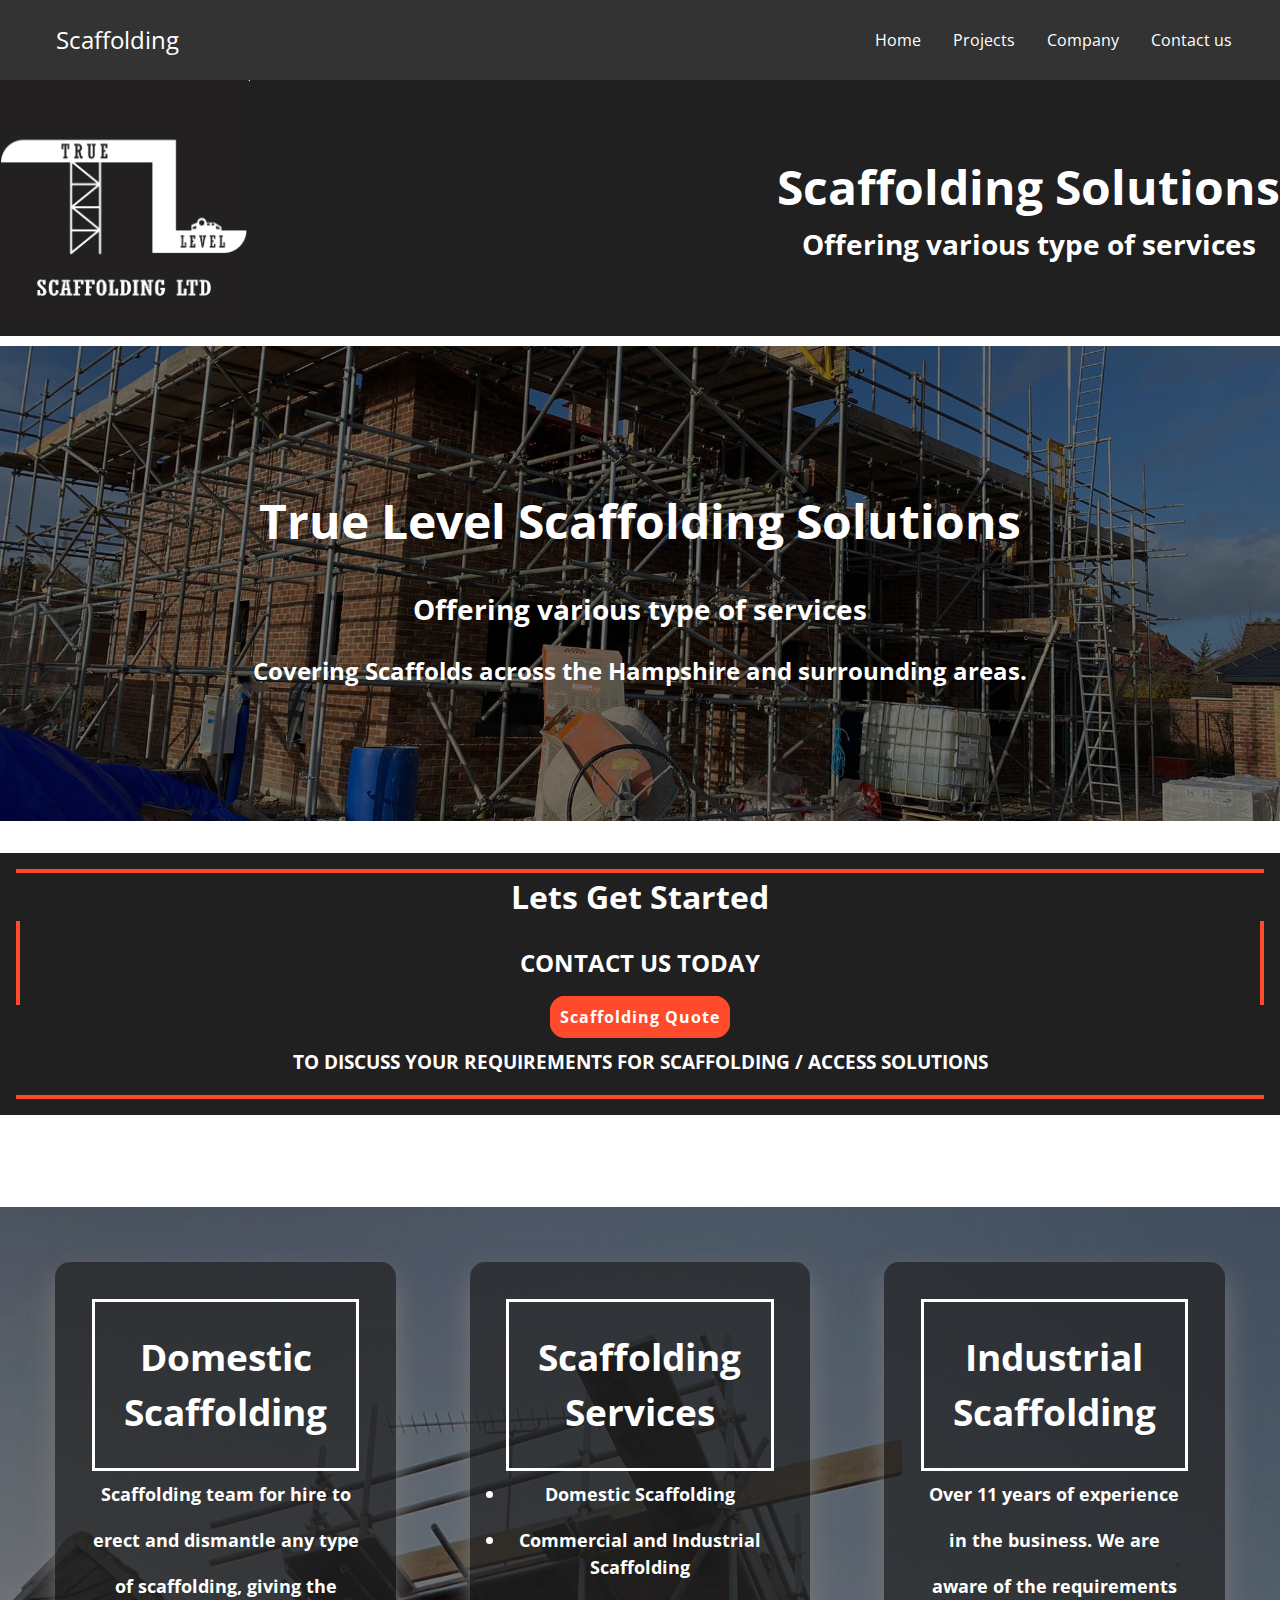
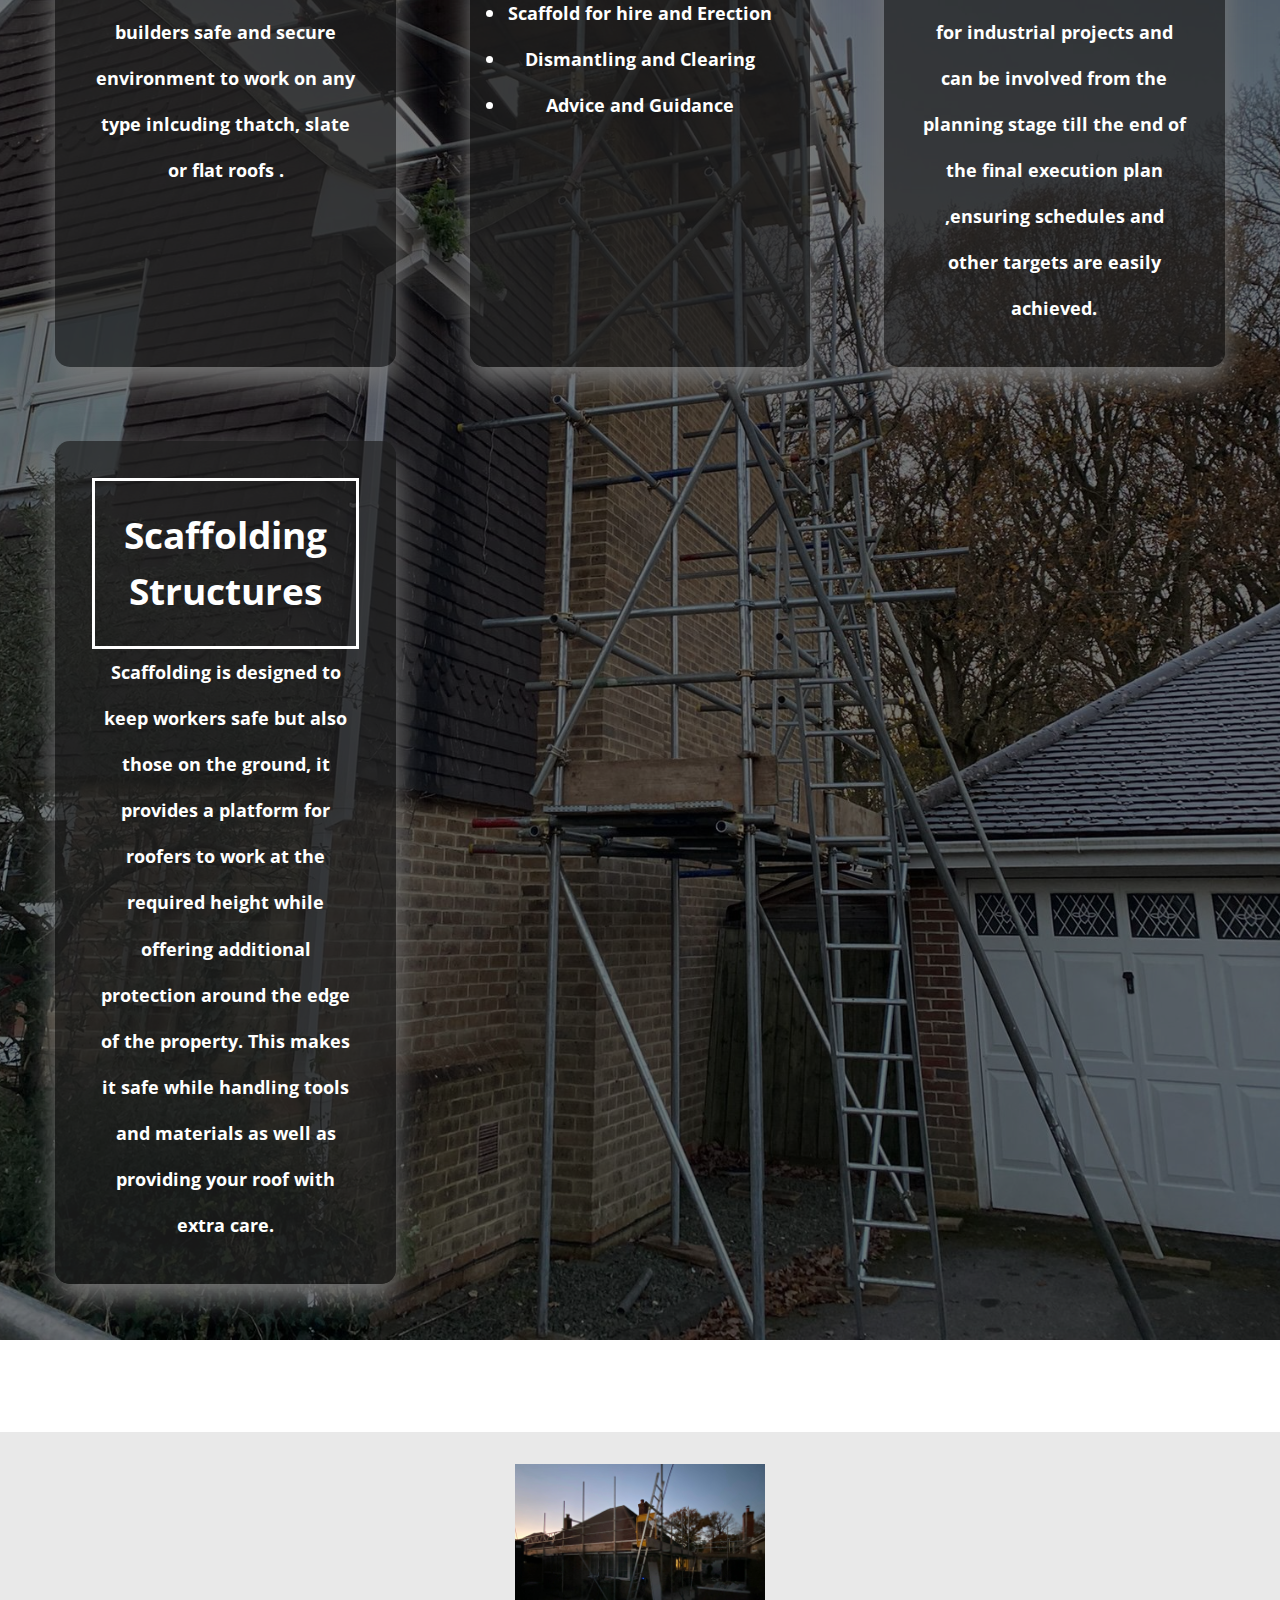
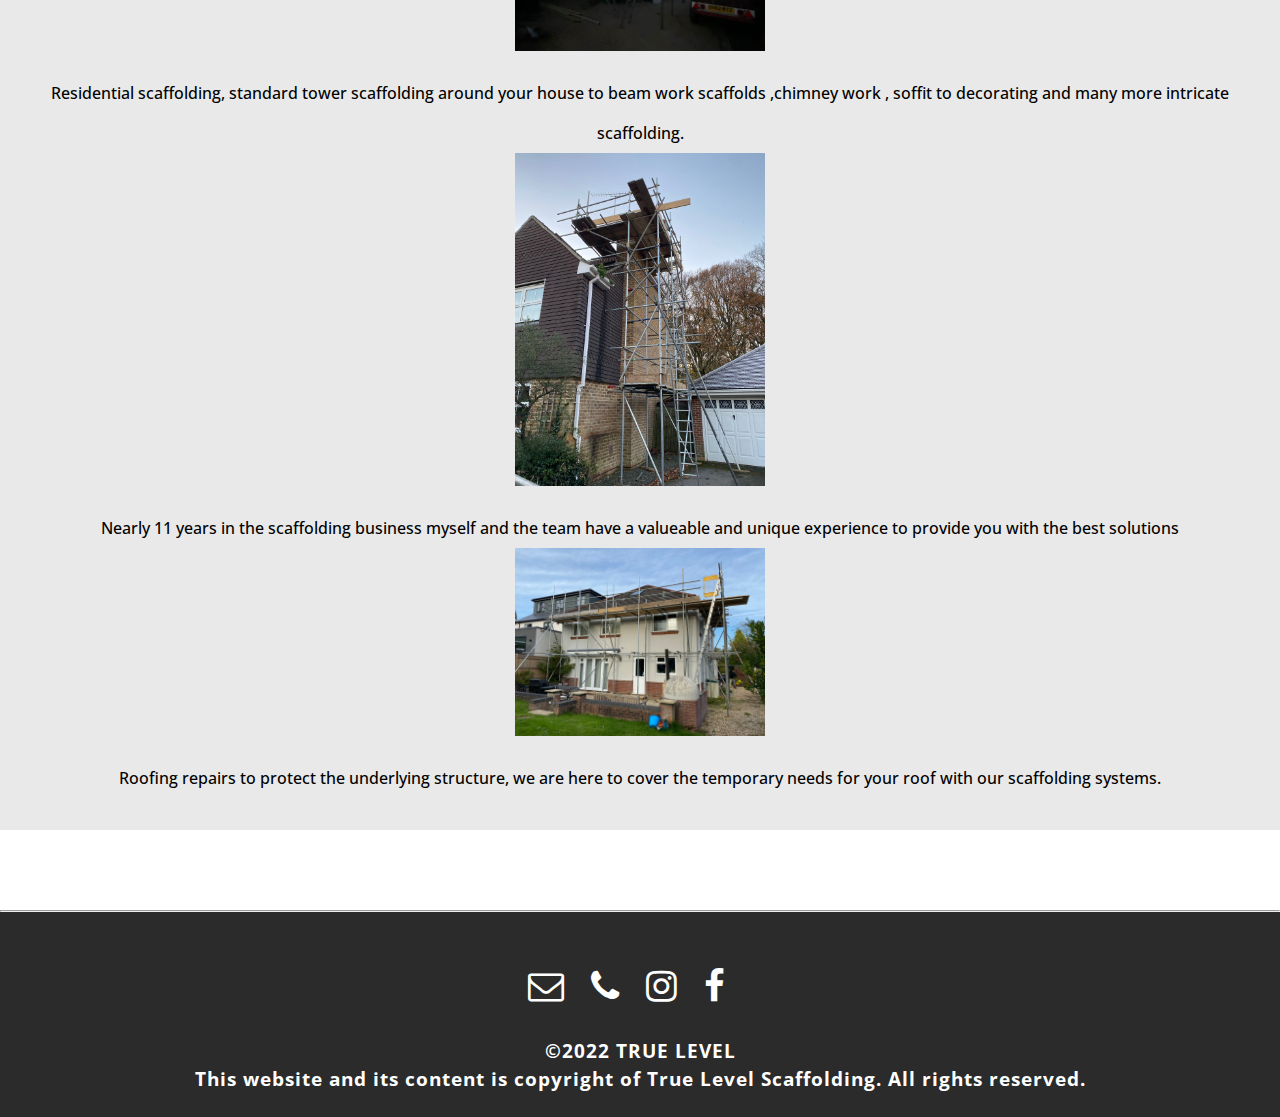
<file: index.html>
<!DOCTYPE html>
<html lang="en">
<head>
    <meta charset="UTF-8">
    <meta http-equiv="X-UA-Compatible" content="IE=edge">
    <meta name="viewport" content="width=device-width, initial-scale=1.0">
    <link rel="stylesheet" href="home.css">
    <link rel="preconnect" href="https://fonts.googleapis.com"><link rel="preconnect" href="https://fonts.gstatic.com" crossorigin><link href="https://fonts.googleapis.com/css2?family=Open+Sans:wght@300&display=swap" rel="stylesheet">
    <link rel="stylesheet" href="https://cdnjs.cloudflare.com/ajax/libs/font-awesome/4.7.0/css/font-awesome.min.css">
    <script defer src="./script.js"></script>
    <title>Home Page</title>

</head>
<body> 
    <nav class="navbar">
        <div class="brand-title"><a href="./index.html">Scaffolding</a></div>
        <a href="#" class="toggle-button">
            <span class="bar"></span>
            <span class="bar"></span>
            <span class="bar"></span>
        </a>
        <div class="container-links">
                <ul>
                    <li><a href="./index.html">Home</a></li>
                    <li><a href="./projects.html">Projects</a></li>
                    <li><a href="./aboutMe.html">Company</a></li>
                    <li><a href="./eco.html">Contact us</a></li>
                </ul>
        </div>
    </nav>

   
    <div class="scaffo">
        <a href=""><img src="./photos/logo.jpg" alt=""></a>
        <div class="header">
            <h1>Scaffolding Solutions</h1>
            <h3>Offering various type of services</h3>
        </div>
    </div>

   

    <header>
        <div class="under">
            
                <h1>True Level Scaffolding Solutions</h1>
                <h3>Offering various type of services</h3>
                <p>Covering Scaffolds across the Hampshire and surrounding areas.</p>
                
          
        </div>
    </header>
    <div class="bar1">
        <h1>Lets Get Started</h1>
        <h2>CONTACT US TODAY</h2>
         <a href="/FilsProject/eco.html">Scaffolding Quote</a>
        <h3> TO DISCUSS YOUR REQUIREMENTS FOR SCAFFOLDING / ACCESS SOLUTIONS</h3>
    </div>


    <div class="content">
        <div class="sideline sd-1">
        <h1>Domestic Scaffolding</h1>
        <p>Scaffolding team for hire to erect and dismantle any type of scaffolding, giving the builders safe and secure environment to work on any type inlcuding thatch, slate or flat roofs .</p>
    </div>
    <div class="sideline sd-2">
        <h1>Scaffolding Services</h1>
        <ul>
            <li>Domestic Scaffolding</li>
            <li> Commercial and Industrial Scaffolding</li>
            <li>Scaffold for hire and Erection</li>
            <li>Dismantling and Clearing</li>
            <li>Advice and Guidance</li>
        </ul>
    </div>
    <div class="sideline sd-3">
        <h1>Industrial Scaffolding</h1>
        <p>Over 11 years of experience in the business. We are aware of the requirements for industrial projects and can be involved from the planning stage till the end of the final execution plan ,ensuring schedules and other targets are easily achieved.</p>
    </div>
    <div class="sideline sd-4">
        <h1>Scaffolding Structures</h1>
        <p>Scaffolding is designed to keep workers safe but also those on the ground, it provides a platform for roofers to work at the required height while offering additional protection around the edge of the property. This makes it safe while handling tools and materials as well as providing your roof with extra care. </p>
    </div>
</div>

    <div class="container-grid">
        <div class="grid">
            
            <div class="card-1">
                <img class="picture" src="./photos/11.jpg" alt="">
                  <p>Residential scaffolding, standard tower scaffolding around your house to beam work scaffolds ,chimney work , soffit to decorating and many more intricate scaffolding.</p> 
              
            </div>
            <div class="card-1">
                <img class="picture" src="./photos/9.jpg" alt="">
                  <p>Nearly 11 years in the scaffolding business myself and the team have a valueable and unique experience to provide you with the best solutions</p> 
              
            </div>
            <div class="card-1">
                <img class="picture" src="./photos/3.jpg" alt="">
                  <p>Roofing repairs to protect the underlying structure, we are here to cover the temporary needs for your roof with our scaffolding systems. </p> 
              
            </div>
            
        </div>
    </div>
    <hr>
       
    <footer>
        <div class="foot">
            <div class="social-container">

                <a href="./eco.html"><i class="fa fa-envelope-o" style="font-size:36px"></i></a>
                <a href="tel:07539255743"><i class="fa fa-phone" style="font-size:36px"></i></a>
                <a href="https://www.instagram.com/truelevelscaffolding/" target="_blank"><i class="fa fa-instagram" style="font-size:36px"></i></a>
                <a href="https://www.facebook.com/profile.php?id=100081142657231" target="_blank"><i class="fa fa-facebook-f" style="font-size:36px"></i></a>
            </div>
         
                <h3>&copy;2022 TRUE LEVEL <br> This website and its content is copyright of True Level Scaffolding. All rights reserved. </h3>
                
                </div>
         </footer>
 
</body>
</html>
</file>
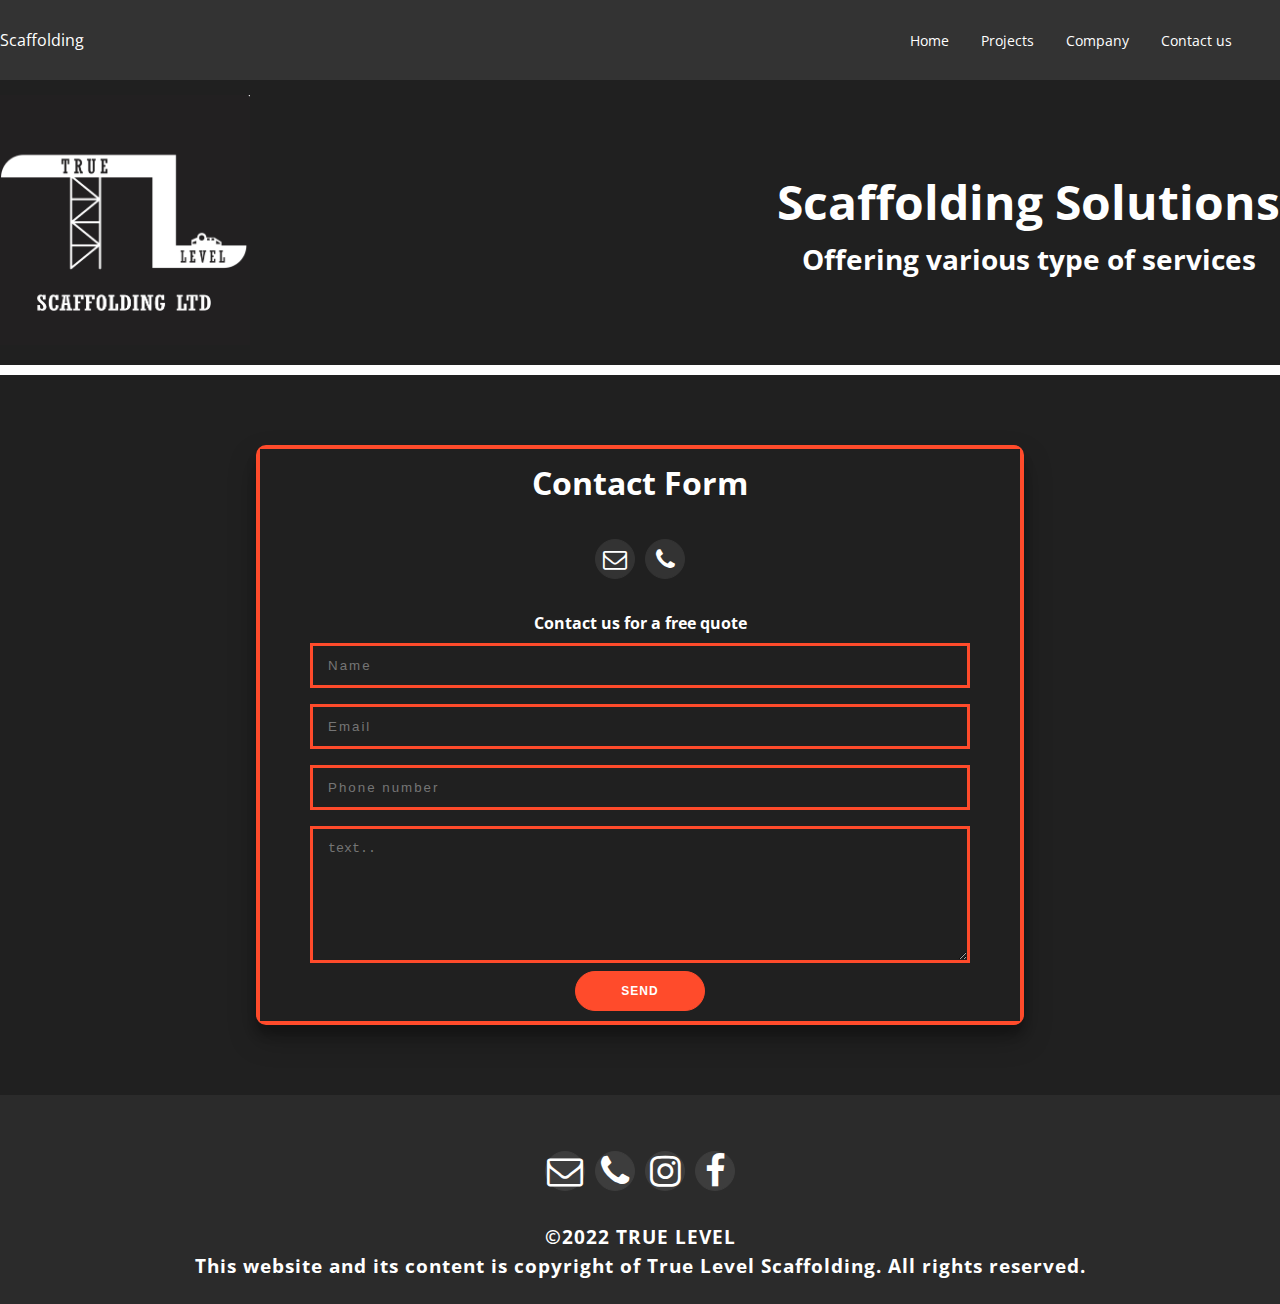
<file: eco.html>
<!DOCTYPE html>
<html lang="en">
<head>
    <meta charset="UTF-8">
    <meta http-equiv="X-UA-Compatible" content="IE=edge">
    <meta name="viewport" content="width=device-width, initial-scale=1.0">
    <link rel="stylesheet" href="https://cdnjs.cloudflare.com/ajax/libs/font-awesome/4.7.0/css/font-awesome.min.css">
    <script defer src="./script.js"></script>

    
    <link rel="stylesheet" href="form.css">
    <title>Document</title>
</head>
<body>
    <nav class="navbar">
        <div class="brand-title">Scaffolding</div>
        <a href="#" class="toggle-button">
            <span class="bar"></span>
            <span class="bar"></span>
            <span class="bar"></span>
        </a>
        <div class="container-links">
                <ul>
                    <li><a href="./index.html">Home</a></li>
                    <li><a href="./projects.html">Projects</a></li>
                    <li><a href="./aboutMe.html">Company</a></li>
                    <li><a href="./eco.html">Contact us</a></li>
                </ul>
        </div>
    </nav>

   
    <div class="scaffo">
        <a href="./index.html"><img src="./logo.jpg"></a>
        <div class="header">
            <h1>Scaffolding Solutions</h1>
            <h3>Offering various type of services</h3>
        </div>
        </div>


    

<!-- <div class="form-wrapper">
    <div class="form-container"> 
        <form>     
        
            <label for="name">Name :</label>
                <input type="text" id="name" >
            <label for="lastname">Last name:</label>
                <input type="text" id="lastname">     
           
       
       
            <label for="email">Email :</label>
                <input type="email" id="email" required>      
       
            <label for="">Type of work</label>
            <select name="question" id="question">
                    <option value="q1">Commercial</option>
                    <option value="q2">Residential</option> 
            </select>
                 
        
             <textarea name="msg" id="msg" cols="30" rows="5" placeholder="Type your inquiry"></textarea>
       
            <input type="submit" id="submit">
             
        </form>
    </div>
</div> //wrapper -->

<div class="whole-form">
    <div class="container-form" id="container">
        <div class="form-container sign-up-container">
            <form action="#">
                <h1>Contact Form</h1>
                <div class="social-container">
                        <a href="./eco.html"><i class="fa fa-envelope-o" style="font-size:24px"></i></a>
                        <a href="tel:07539255743"><i class="fa fa-phone" style="font-size:24px"></i></a>
                </div>
                <span>Contact us for a free quote</span>
                <input type="text" placeholder="Name"/>
                <input type="email" placeholder="Email"/>
                <input type="tel" placeholder="Phone number"/>
                <textarea name="" id="" cols="30" rows="15" placeholder="text.."></textarea>
                <button>Send</button>
            </form>
        </div> 
    </div>
</div>
       
<footer>
    <div class="foot">
        <div class="social-container">

            <a href="./eco.html"><i class="fa fa-envelope-o" style="font-size:36px"></i></a>
            <a href="tel:07539255743"><i class="fa fa-phone" style="font-size:36px"></i></a>
            <a href="https://www.instagram.com/truelevelscaffolding/" target="_blank"><i class="fa fa-instagram" style="font-size:36px"></i></a>
            <a href="https://www.facebook.com/profile.php?id=100081142657231" target="_blank"><i class="fa fa-facebook-f" style="font-size:36px"></i></a>
        </div>
     
            <h3>&copy;2022 TRUE LEVEL <br> This website and its content is copyright of True Level Scaffolding. All rights reserved. </h3>
            
            </div>
     </footer>
 
</body>
</html>
</file>
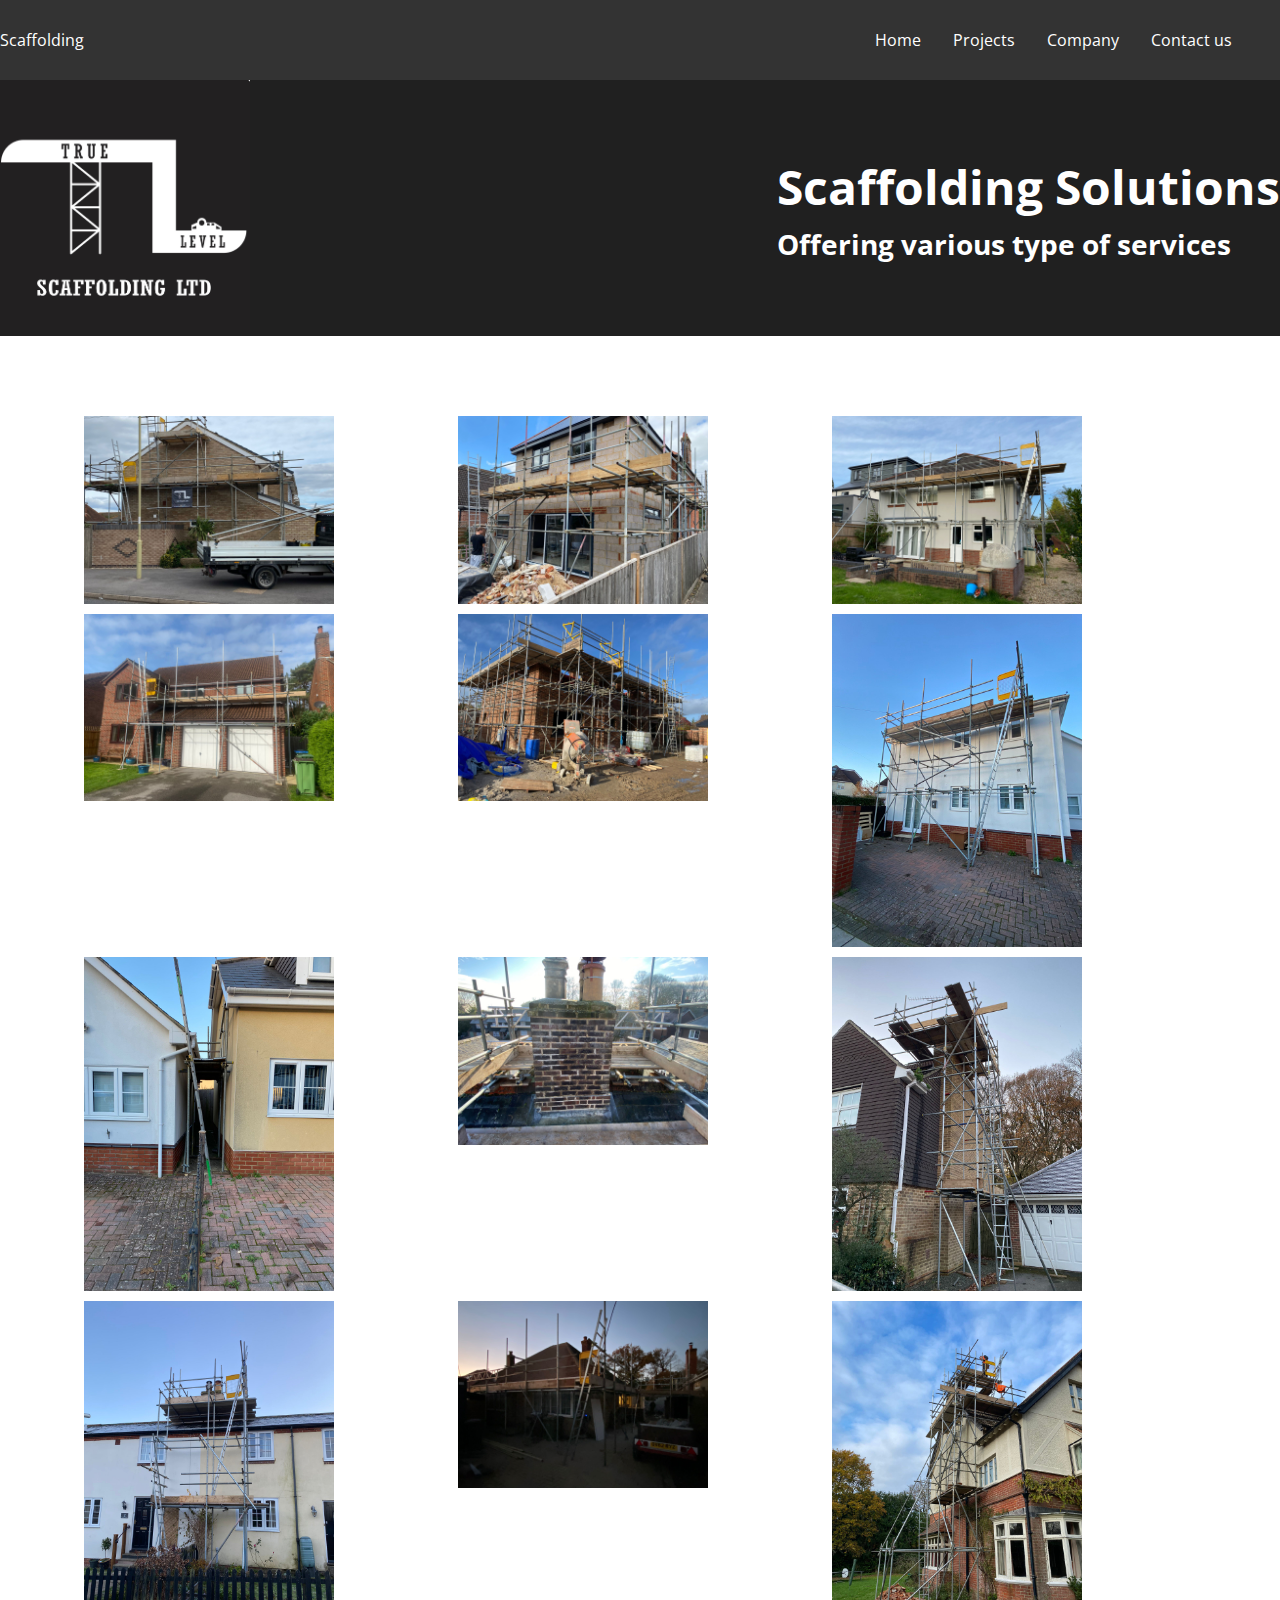
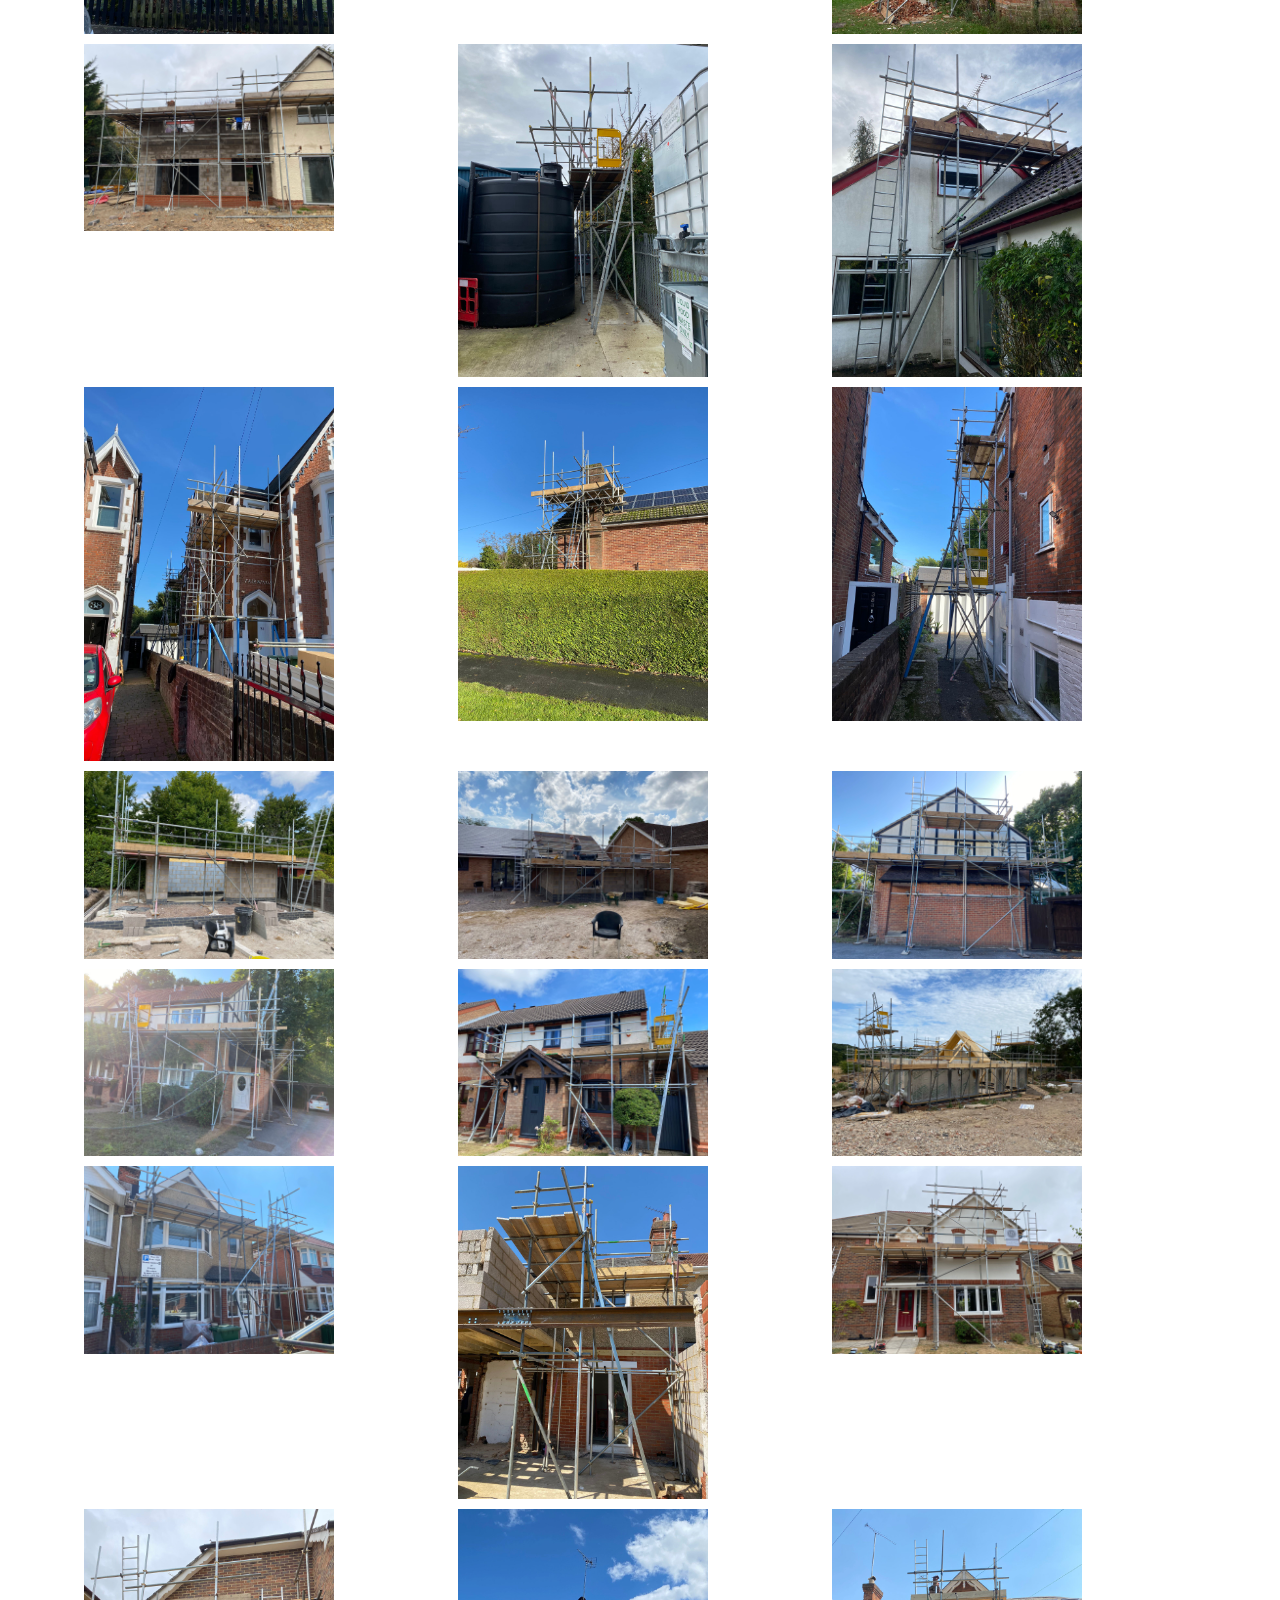
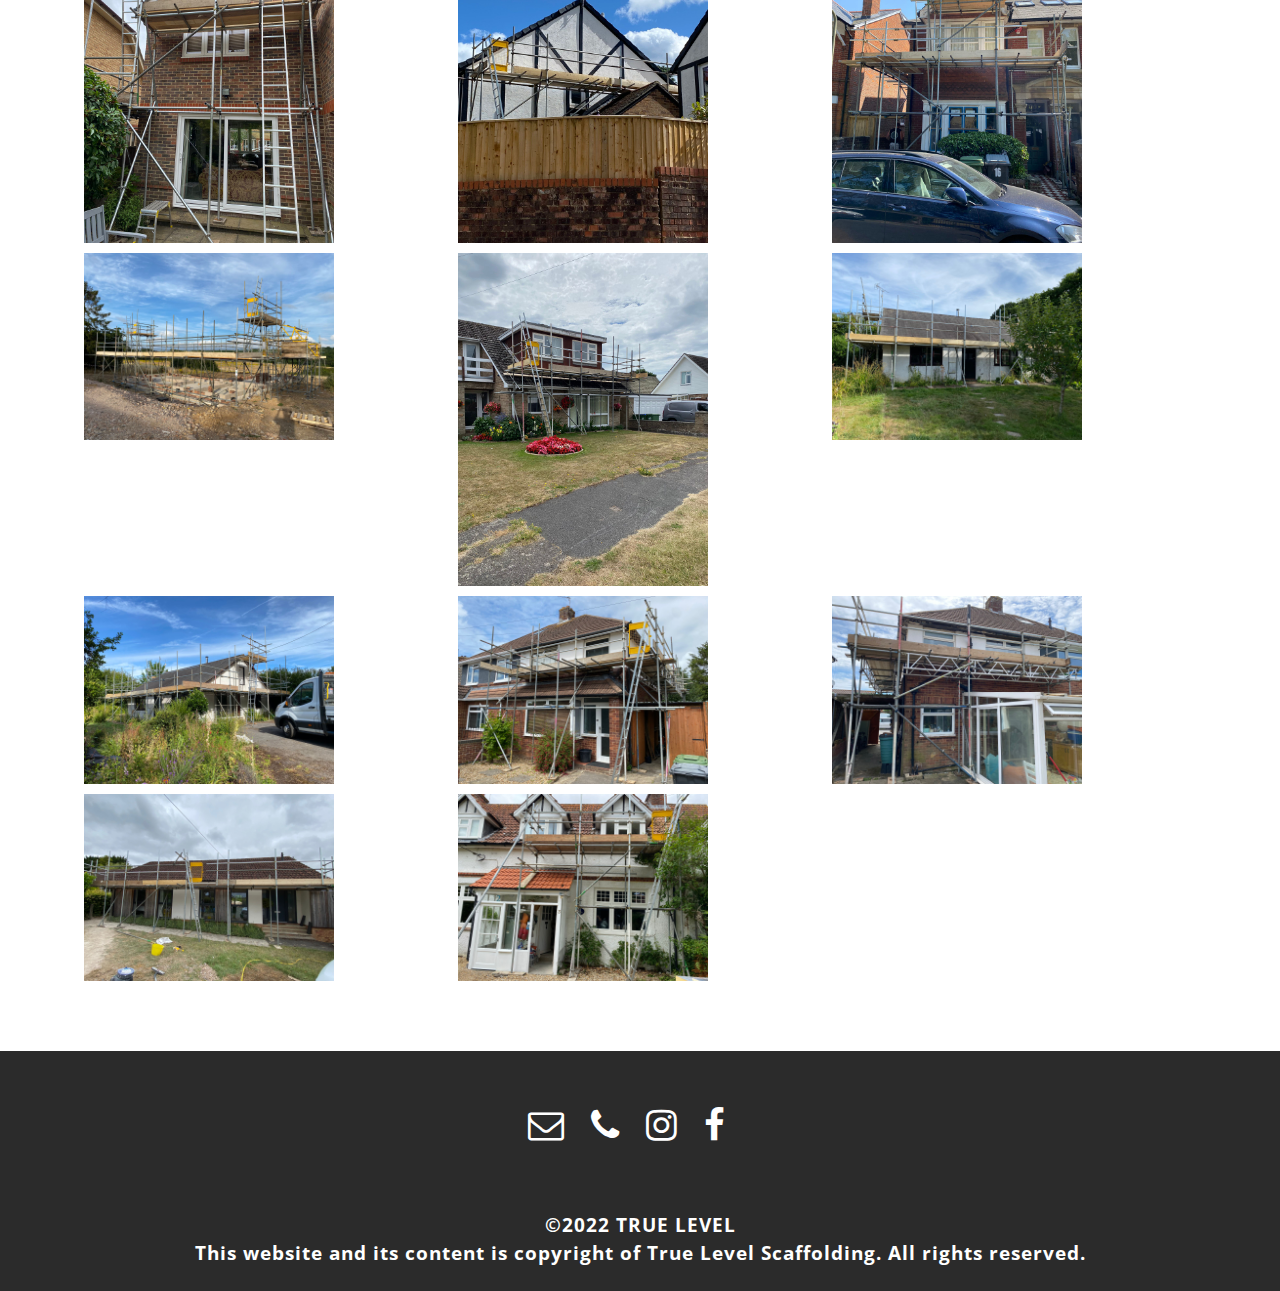
<file: projects.html>
<!DOCTYPE html>
<html lang="en">
<head>
    <meta charset="UTF-8">
    <meta http-equiv="X-UA-Compatible" content="IE=edge">
    <meta name="viewport" content="width=device-width, initial-scale=1.0">
    <link rel="stylesheet" href="project.css">
    <link rel="preconnect" href="https://fonts.googleapis.com"><link rel="preconnect" href="https://fonts.gstatic.com" crossorigin><link href="https://fonts.googleapis.com/css2?family=Open+Sans:wght@300&display=swap" rel="stylesheet">
    <link rel="stylesheet" href="https://cdnjs.cloudflare.com/ajax/libs/font-awesome/4.7.0/css/font-awesome.min.css">
    <script defer src="./script.js"></script>
    <title>Projects</title>
</head>
<body>
    <nav class="navbar">
        <div class="brand-title">Scaffolding</div>
        <a href="#" class="toggle-button">
            <span class="bar"></span>
            <span class="bar"></span>
            <span class="bar"></span>
        </a>
        <div class="container-links">
                <ul>
                    <li><a href="./index.html">Home</a></li>
                    <li><a href="./projects.html">Projects</a></li>
                    <li><a href="./aboutMe.html">Company</a></li>
                    <li><a href="./eco.html">Contact us</a></li>
                </ul>
        </div>
    </nav>

   
    <div class="scaffo">
        <a href="/index.html"><img src="./photos/logo.jpg"></a>
        <div class="header">
            <h1>Scaffolding Solutions</h1>
            <h3>Offering various type of services</h3>
        </div>
    </div>
    <div class="container-grid">
    <div class="grid">
            <img src="./photos/1.jpg" alt="">
            <img src="./photos/2.jpg" alt="">
            <img src="./photos/3.jpg" alt="">
            <img src="./photos/4.jpg" alt="">
            <img src="./photos/5.jpg" alt="">
            <img src="./photos/6.jpg" alt="">
            <img src="./photos/7.jpg" alt="">
            <img src="./photos/8.jpg" alt="">
            <img src="./photos/9.jpg" alt="">
            <img src="./photos/10.jpg" alt="">
            <img src="./photos/11.jpg" alt="">
            <img src="./photos/12.jpg" alt="">
            <img src="./photos/13.jpg" alt="">
            <img src="./photos/14.jpg" alt="">
            <img src="./photos/15.jpg" alt="">
            <img src="./photos/16.jpg" alt="">
            <img src="./photos/17.jpg" alt="">
            <img src="./photos/18.jpg" alt="">
            <img src="./photos/19.jpg" alt="">
            <img src="./photos/20.jpg" alt="">
            <img src="./photos/21.jpg" alt="">
            <img src="./photos/22.jpg" alt="">
            <img src="./photos/23.jpg" alt="">
            <img src="./photos/24.jpg" alt="">
            <img src="./photos/25.jpg" alt="">
            <img src="./photos/26.jpg" alt="">
            <img src="./photos/27.jpg" alt="">
            <img src="./photos/28.jpg" alt="">
            <img src="./photos/29.jpg" alt="">
            <img src="./photos/30.jpg" alt="">
            <img src="./photos/31.jpg" alt="">
            <img src="./photos/32.jpg" alt="">
            <img src="./photos/33.jpg" alt="">
            <img src="./photos/34.jpg" alt="">
            <img src="./photos/35.jpg" alt="">
            <img src="./photos/36.jpg" alt="">
            <img src="./photos/37.jpg" alt="">
            <img src="./photos/38.jpg" alt="">
    </div>
</div>
    
           
<footer>
    <div class="foot">
        <div class="social-container">

            <a href="./eco.html"><i class="fa fa-envelope-o" style="font-size:36px"></i></a>
            <a href="tel:07539255743"><i class="fa fa-phone" style="font-size:36px"></i></a>
            <a href="https://www.instagram.com/truelevelscaffolding/" target="_blank"><i class="fa fa-instagram" style="font-size:36px"></i></a>
            <a href="https://www.facebook.com/profile.php?id=100081142657231" target="_blank"><i class="fa fa-facebook-f" style="font-size:36px"></i></a>
        </div>
    
     
            <h3>&copy;2022 TRUE LEVEL <br> This website and its content is copyright of True Level Scaffolding. All rights reserved. </h3>
            
            </div>
     </footer>
         
 
</body>
</html>
</file>
<file: home.css>
@import url('https://fonts.googleapis.com/css2?family=Open+Sans:wght@300&display=swap'); 

* {
    box-sizing: border-box;
    padding: 0;
    margin: 0;
}

body {

    font-family: 'Open Sans', sans-serif;
    font-size: 16px;
    line-height: 1.5;

}

h1 {
    text-align: center;;
    font-weight: bold;
}

h3 {
    text-align: center;
}

p {
    text-align: center;
    line-height: 2.5;
}


/*  Navbar  */

.navbar {  
    color: #fff;
    height: 80px;
    display: flex;
    justify-content: space-between;
    align-items: center;
    background-color: #333;
    animation: nav-load 500ms ease-out;
}


.container-links a:hover {
    border-bottom: 2px solid white;
    transition: .3s ease-in-out;
    padding: 10px;
    border-radius: 5px;
}


.container-links ul{
    margin: 0;
    padding-right: 2em;
    display: flex;
}

.container-links li {
   /*  padding-right: 2em; */
    list-style: none;
}

.container-links li a {
    text-decoration: none;
    color: white;
    padding: 1rem;
    display: block;
}

.toggle-button {
    position: absolute;
    top: .75rem;
    right: 1rem;
    display: none;
    flex-direction: column;
    justify-content: space-between;
    width: 30px;
    height: 21px;
}

.toggle-button .bar {

    height: 3px;
    width: 100%;
    background-color: white;
    border-radius: 10px;
}


.brand-title a{
    font-size: 1.5em;
    margin: .5rem;
    padding-left: 2em;
    list-style: none;
    text-decoration: none;
    color: white;
}


/* BRAND LOGO WITH HEADER */
.scaffo {
    background-color: rgb(32, 32, 32);
    display: flex;
    justify-content: space-between;
    align-items: center;
    color: #fff;  
    animation: nav-load 500ms ease-out;
}
/* 
.scaffo > a {
    position: relative;
    
} */

 img {
   width: 250px;
 }

.header {
    font-weight: bold;
    font-size: 1.5em;
}

/* HEADER 2 WITH BACKGROUND PICTURE */
.under{
    margin-top: 10px;
    color: #fff;
    font-size: 1.5em;
    line-height: 2.3;
    display: flex;
    flex-direction: column;
    align-items: center;
    background-image: url(./photos/5.jpg);
    background-blend-mode: multiply;
    background-color: #777;
    background-repeat: no-repeat;
    background-size: cover;
    max-width: 100%;
    padding: 5em 0;
    background-position: center;
    animation: nav-load 500ms ease-out;
    animation: change 10s infinite ease-in-out;
}
.under p {
    font-weight: bold;
}

.under a {
    text-decoration: none; 
    color: white;
    border: 2px solid white;
    margin-top: 1em;
    padding: .5em;
    font-weight: bold;
    letter-spacing: 1px;
    background-color: rgba(211, 211, 211, .3);
}
.under a:hover {
    background-color: #888;
}

/* CONTENT AND INFORMATION ABOUT BUSINESS AND PROJECTS */
.bar1 {
    margin: 2em 0;
    padding: 1em;
    background-color: rgb(32, 32, 32);
    color: white;
    text-align: center;
}
.bar1 a {
    text-decoration: none; 
    color: white;
    border: 2px solid #ff4b2b;
    margin-top: 1em;
    padding: .5em;
    font-weight: bold;
    letter-spacing: 1px;
    background-color: #ff4b2b;
    border-radius: 15px;
}

.bar1 a:hover {
    background-color: rgb(187, 71, 25);
    border: none;
    font-size: 1.25em;
    transition: 200ms ease-in-out;

}
.bar1 h1 {

    border-top: 4px solid #ff4b2b;
    padding: 0; 

}

.bar1 h2 {
    padding: 1em 0;
    border-right: 4px solid #ff4b2b;
    border-left: 4px solid #ff4b2b;
}

.bar1 h3 {
    padding: .5em 0;
    border-bottom: 4px solid #ff4b2b;
    padding: 1em;
}

.content {
    display: grid;
    grid-template-columns: repeat(auto-fit,minmax(350px,1fr));
    font-size: 1.15em;
    font-weight: 500;
    padding: 2em;
    margin: 5em 0;
    gap: 2em;
    max-width: 100%;
    background-position: center;
    background-image: url(./photos/9.jpg);
    background-blend-mode: multiply;
    background-color: #777;
    background-repeat: no-repeat;
    background-size: cover;
}

.sideline p {
    font-weight: bold;
}

.sideline {
    border-radius: 15px;
    background-color: rgba(34, 34, 34, 0.7);
    margin: 1em;
    padding: 2em;
    box-shadow: 0 14px 28px #777;
    color: #fff;
    font-weight: bold;
}

.sideline h1 {
    border: 3px solid #fff;
    padding: .75em;
    font-weight: bold;
    color: #FFF;
}

.sideline ul {
    text-align: center;
}

.sideline ul li {
    padding: .5em 0;
}
.container-grid {
    display: grid;
    grid-template-columns: repeat(auto-fit,minmax(350px,1fr));
    font-size: 1em;
    font-weight: 500;
    padding: 2em;
    gap: 2em;
    background-color: rgba(211, 211, 211, .5);
    text-align: center;
    margin-bottom: 5em;
}

.container-grid  img {
   cursor: pointer;
}

.picture {
    margin: 0 2em;
    margin-bottom: 1em;
}


#lightbox {
    position: fixed;
    z-index: 1000;
    top: 0;
    width: 100%;
    height: 100%;
    background-color: rgba(0, 0, 0, .8);
    display: none;
}

#lightbox.active {
    display: flex;
    justify-content: center;
    align-items: center;
}

#lightbox img {
    width: 1020px;
    max-width: 100%;
    padding: 4px;
    background-color: black;
    border: 2px solid white;
}


/* FOOTER  */
footer {

    background-color: rgb(32, 32, 32);
    color: #fff;
    opacity: .95;
    font-size: 1em;
    padding: 1.5em;   

}

.social-container {
    margin: 2em 0;
    display: flex;
    justify-content: center;;
    align-items: center;
}

.foot h3 {
    letter-spacing: 1px;
    text-align: center;
}

/* .fonts {
    display: flex;    
    justify-content: flex-end;
    align-items: flex-start;
    padding-bottom: 2em;
} */

i:hover::before {
    background-color: #333;
    padding: .25em;
    border-radius: 15px;
    transition: 0.2s ease-in-out;
}
.fonts a {
    color: white;
    font-size: 1.35em;
}

i {
    font-size: 25px;
    padding-right: .75em;
    color: white;
}



/* RESPONSIVE DESIGN*/
@media(max-width: 638px) {

    .container-links a:hover {
        background-color: #555;
        transition: .2s ease-in;
        padding: 10px;
        border-radius: 5px;
    }
    .scaffo {   
        display: flex;
        flex-direction: column;
        font-size: .75em;
        padding-bottom: 1em;
    }

    .under {
        font-size: 1em;
        font-weight: 600;
    }

    .content {
        display: flex;
        flex-direction: column;
        overflow: scroll;
        font-size: 1em;
    }
    .grid {
        display: flex;
        flex-direction: column;
    }
    
    footer {
        flex-direction: column;
        font-size: .75em;
    }

    .toggle-button {
        display: flex;
        
    }

    .container-links {
        display: none;
        width: 100%;
        
    }
    .navbar {
        flex-direction: column;
        align-items: flex-start;
        
    }

    .container-links ul {
        position: relative;
        background-color: #333;
        width: 100%;
        flex-direction: column;
    }

    .container-links li {
        text-align: center;
    }

    .container-links li a {
        padding: .5rem 1rem;
    }

    .container-links.active {
        display: flex;

    }
    .brand-title {
        font-size: 1.5em;
        padding-top: .75em;
    }
}
@keyframes nav-load {
    0%{
        transform: translateY(-100%);
    }

    100% {
        transform: translateY(0);
    }
}

@keyframes change {
    0% {
        background-image: url./photos/1.jpg);
    }
    20% {
        background-image: url./photos/2.jpg);
    }
    40% {
        background-image: url./photos/5.jpg);
    }
    60% {
        background-image: url./photos/4.jpg);
    }
    80% {
        background-image: url./photos/3.jpg);
    }
    100% {
        background-image: url./photos/1.jpg);
    }
}
</file>
<file: form.css>
/* GENERIC  */

/* TYPOS and IMAGES */


/* CONTAINERS AND NAVBAR */


/*  */
@import url('https://fonts.googleapis.com/css2?family=Open+Sans:wght@300&display=swap'); 
* {
    box-sizing: border-box;
    padding: 0;
    margin: 0;

}

body {

    font-family: 'Open Sans', sans-serif;
    font-size: 16px;
    line-height: 1.5;

}
h1 {
    text-align: center;
    font-weight: bold;
    margin: 2em;
}

img {
    width: 250px;
}

a ul {
    text-decoration: none;
}

h3 {
    text-align: center;
}

p {
    text-align: center;
    line-height: 2.5;
}

/* NAVBAR */
.navbar {  
    color: #fff;
    height: 80px;
    display: flex;
    justify-content: space-between;
    align-items: center;
    background-color: #333;
    animation: nav-load 500ms ease-out;
}


.container-links a:hover {
    border-bottom: 2px solid white;
    transition: .3s ease-in-out;
    padding: 10px;
    border-radius: 5px;
}


.container-links ul{
    margin: 0;
    padding-right: 2em;
    display: flex;
}

.container-links li {
    list-style: none;
}

.container-links li a {
    text-decoration: none;
    color: white;
    padding: 1rem;
    display: block;
}

.toggle-button {
    position: absolute;
    top: .75rem;
    right: 1rem;
    display: none;
    flex-direction: column;
    justify-content: space-between;
    width: 30px;
    height: 21px;
}

.toggle-button .bar {

    height: 3px;
    width: 100%;
    background-color: white;
    border-radius: 10px;
}

.brand-title a{
    font-size: 1.5em;
    padding-left: 2em;
    margin: .5rem;
    list-style: none;
    text-decoration: none;
    color: white;
}


/* HEADER WITH LOGO */

.scaffo {
    background-color: rgb(32, 32, 32);
    display: flex;
    justify-content: space-between;
    align-items: center;
    color: #fff;  
    animation: nav-load 500ms ease-out;
}

 img {
   width: 250px;
 }

.header {
    font-weight: bold;
    font-size: 1.5em;
}

/*  FORM */
.whole-form {
    margin-top: 10px;
    background-color: rgb(32, 32, 32);
    display: flex;
    flex-direction: column;
    justify-content: center;
    align-items: center;
    height: 80vh;
    
}

h1 {
    font-weight: bold;
    margin: 0;
    color: #fff;
}

span {
    color: #fff;
    font-weight: 700;
    font-size: 16px;
}

a {
    color: #333;
    font-size: 14px;
    text-decoration: none;
    margin: 15px 0;
}
 
.container-form {
    background-color: rgb(32, 32, 32);
    border-radius: 10px;
    box-shadow: 0 14px 28px rgba(0, 0, 0, 0.25), 0 10px 10px rgba(0, 0, 0, 0.22);
    position: relative;
    overflow: hidden;
    width: 768px;
    max-width: 100%;
    min-height: 580px;
}

.form-container form {
    border: 4px solid #ff4b2b;
    display: flex;
    flex-direction: column;
    padding: 10px 50px;
    height: 100%;
    justify-content: center;
    align-items: center;
    text-align: center;
}

.social-container {
    margin: 20px 0;
    
}
.social-container i {
    margin-left: .75em;
}

.social-container a {
    background-color: #333;
    border: 1px solid #333;
    border-radius: 50%;
    display: inline-flex;
    justify-content: center;
    align-items: center;
    margin: 0 5px;
    height: 40px;
    width: 40px;

}
.form-container textarea {
    color: white;
}
.form-container input {
    background-color: rgb(32, 32, 32);
    color: white;
    border: 3px solid #ff4b2b;
    padding: 12px 15px;
    margin: 8px 0;
    width: 100%;
    letter-spacing: .15em;
}

.form-container input:focus {
    border: 4px solid white;
}
.form-container textarea:focus {
    border: 4px solid white;
}
.form-container textarea {
    border: 3px solid #ff4b2b;
    width: 100%;
    padding: 12px 15px;
    margin: 8px 0;
    background-color: rgb(32, 32, 32);;
}

button {
    border-radius: 20px;
    border: 1px solid #ff4b2b;
    background-color: #ff4b2b;
    color: #fff;
    font-size: 12px;
    font-weight: bold;
    padding: 12px 45px;
    letter-spacing: 1px;
    text-transform: uppercase;
    transition: trasnform 90s ease-in;
}

button:active {
    transform: scale(0.95);
}

button:focus {
    outline:none;
}

.form-container {
    position: absolute;
    top: 0;
    height: 100%;

}

.sign-up-container {
    left: 0;
    width: 100%;
    z-index: 2;
}





/*  FOOTER  */

footer {

    background-color: rgb(32, 32, 32);
    color: #fff;
    opacity: .95;
    font-size: 1em;
    padding: 1.5em;   

}

.social-container {
    margin: 2em 0;
    display: flex;
    justify-content: center;;
    align-items: center;
}

.foot h3 {
    letter-spacing: 1px;
    text-align: center;
}

/* .fonts {
    display: flex;    
    justify-content: flex-end;
    align-items: flex-start;
    padding-bottom: 2em;
} */

i:hover::before {
    background-color: #333;
    padding: .25em;
    border-radius: 15px;
    transition: 0.2s ease-in-out;
}
.fonts a {
    color: white;
    font-size: 1.35em;
}

i {
    font-size: 25px;
    padding-right: .75em;
    color: white;
}




/* MEDIA QUERIES */
@media(max-width: 637px) {

    .container-links a:hover {
        background-color: #555;
        transition: .2s ease-in;
        padding: 10px;
        border-radius: 5px;
    }

    .scaffo {   
        display: flex;
        flex-direction: column;
        padding-bottom: 3.5em;
        
    }
    .under-typo {
        font-size: .75em;
    }

    .para {
        line-height: 2.25;
        font-weight: 700;

    }

       .under {
           font-size: 1em;
           font-weight: 600;
       }
   
       .content {
           display: flex;
           flex-direction: column;
           overflow: scroll;
       }
       .grid {
           display: grid;
           grid-template-columns: repeat(1,1fr); 
        }
        .grid img {
            width: 100%;
        }
       
       footer {
           flex-direction: column;
           font-size: .75em;
       }
   
       .toggle-button {
           display: flex;
           
       }
   
       .container-links {
           display: none;
           width: 100%;
           
       }
       .navbar {
           flex-direction: column;
           align-items: flex-start;
           
       }
   
       .container-links ul {
           position: relative;
           background-color: #333;
           width: 100%;
           flex-direction: column;
       }
   
       .container-links li {
           text-align: center;
       }
   
       .container-links li a {
           padding: .5rem 1rem;
       }
   
       .container-links.active {
           display: flex;
   
       }
       .brand-title {
           font-size: 1.5em;
           padding-top: .75em;
       }
   }
   @keyframes nav-load {
       0%{
           transform: translateY(-100%);
       }
   
       100% {
           transform: translateY(0);
       }
   }
</file>
<file: project.css>
@import url('https://fonts.googleapis.com/css2?family=Open+Sans:wght@300&display=swap'); 

* {
    box-sizing: border-box;
    padding: 0;
    margin: 0;
}

body {

    font-family: 'Open Sans', sans-serif;
    font-size: 16px;
    line-height: 1.5;

}


p {
    text-align: center;
    line-height: 2.5;
}





/* NAVBAR */
.navbar {  
    color: #fff;
    height: 80px;
    display: flex;
    justify-content: space-between;
    align-items: center;
    background-color: #333;
    animation: nav-load 500ms ease-out;
}


.container-links a:hover {
    border-bottom: 2px solid white;
    transition: .3s ease-in-out;
    padding: 10px;
    border-radius: 5px;
}


.container-links ul{
    margin: 0;
    padding-right: 2em;
    display: flex;
}

.container-links li {
    list-style: none;
}

.container-links li a {
    text-decoration: none;
    color: white;
    padding: 1rem;
    display: block;
}

.toggle-button {
    position: absolute;
    top: .75rem;
    right: 1rem;
    display: none;
    flex-direction: column;
    justify-content: space-between;
    width: 30px;
    height: 21px;
}

.toggle-button .bar {

    height: 3px;
    width: 100%;
    background-color: white;
    border-radius: 10px;
}

.brand-title a{
    font-size: 1.5em;
    padding-left: 2em;
    margin: .5rem;
    list-style: none;
    text-decoration: none;
    color: white;
}





/* BRAND LOGO WITH HEADER */
.scaffo {
    background-color: rgb(32, 32, 32);
    display: flex;
    justify-content: space-between;
    align-items: center;
    color: #fff;  
    animation: nav-load 500ms ease-out;
}

.scaffo img {
    width: 250px;
}
 .box-wrapper img {
   width: 250px;
 }

.header {
    font-weight: bold;
    font-size: 1.5em;
}




/* HEADER 2 WITH BACKGROUND PICTURE */


.under{
    margin-top: 10px;
    color: #fff;
    font-size: 1.5em;
    line-height: 2.3;
    display: flex;
    align-items: center;
    background-image: url(./5.jpg);
    background-repeat: no-repeat;
    background-size: cover;
    max-width: 100%;
    height: 500px; 
    opacity: 0.9;
    background-position: center;
    animation: nav-load 500ms ease-out;
}



/* PROJECTS GRID */


.container-grid {
    max-width: 90%;
    margin: 50px auto;
    padding: 20px;
    gap: 30px;    
}

.grid {
    margin-top: 10px;
    font-weight: bold;
    font-size: .85em;
    text-align: center;
    gap: 10px;
    display: grid;
    grid-template-columns: repeat(3,1fr);
    /* display: grid;
    align-items: center;
    grid-template-columns: repeat(3,1fr);  
    gap: 10px;
    grid-template-areas: 
    "h h1 h2";    */
}
.grid  img {
   cursor: pointer;
   width: 250px;
}

#lightbox {
    position: fixed;
    z-index: 1000;
    top: 0;
    width: 100%;
    height: 100%;
    background-color: rgba(0, 0, 0, .8);
    display: none;
}

#lightbox.active {
    display: flex;
    justify-content: center;
    align-items: center;
}

#lightbox img {
    width: 1020px;
    max-width: 100%;
    padding: 4px;
    background-color: black;
    border: 2px solid white;
}

/* .card-1 {

    grid-column: 1 / 4;
    grid-area: h;
}
.card-2 {
    grid-column: 2 / 3;
    grid-area: h1;
}
.card-3 {
    grid-column: 3;
    grid-area: h2; 
} */







/* 
// Company PAGE //  */
.aboutme {
    border-radius: 1%;
    box-shadow: 0 14px 28px rgba(0, 0, 0, 0.25), 0 10px 10px rgba(0, 0, 0, 0.22);

}

.box-wrapper  {
    
    background-color: #fff;
    padding: 3em;
    margin:  3em;
    line-height: 2.5;
}

.box {
    box-shadow: 0 14px 28px #555;
    display: flex;
    flex-direction: column;
    justify-content: center;
    align-items: center;
     margin-top: 2em;
    padding-top: 2em;
}

.para {
    padding: 25px;
    font-weight: bold;
    text-align: center;
}

.under-aboutme {
    margin-top: 10px;
    color: #fff;
    font-size: 1.5em;
    line-height: 2.3;
    display: flex;
    justify-content: center;
    align-items: center;
    background-color: rgb(7, 7, 7);
    background-image: radial-gradient(circle at top left,rgba(40,40,40,0.79) 0%,rgba(40,40,40,0.86) 100%), url(./5.jpg);
    background-repeat: no-repeat;
    background-size: cover;
    max-width: 100%;
    padding-top: 5em;
    padding-bottom: 5em; 
    background-position: center;
    animation: nav-load 500ms ease-out;
}

.under-typo h1 {
    font-size: 2em;
    border-left: 10px solid #fff;
    padding-left: .5em;
}

.under-typo h2 {
    font-size: 1em;
}
.under-typo {
    display: flex;
    justify-content: center;
    align-items: center;
    padding: 0 3em;
}
.under-typo .icons {    
    display: flex;
    flex-direction: column;
    margin-right: 2em;
}
.icons p {
    font-size: .3em;  
      
}

/* WHY COOSE US CARDS */
.card {
    background-color: rgba(240, 201, 179, 0.192);
    border-radius: 10px;
    padding: 30px;
    /* box-shadow: rgba(17,12,46,0.15) 0px 48px 100px 0px; */
    margin-bottom: 10px;
    text-align: center; 
    height: 200px;
    overflow: hidden;
    font-size: .25rem;
    margin-right: 5px;
}

.card__header {
    text-align: center;
    margin-bottom: 20px;
}

.card__header h3 {
    font-size: 1rem;
}

.card__header p {
    opacity: 50%;
}

.card__lead {
    font-size: 1rem;
    font-weight: 500;
    line-height: 1.3;
    margin-bottom: 20px;
}
.cards {
    width: 29%;
}

.why-chooseus {
    margin-bottom: 5em;
    display: flex;
    background-color: rgba(185, 182, 180, 0.363);
}
.bg-pic {
    flex: flex;
    justify-self: center;
    align-self: flex-start;
}
.bg-pic img {
    width: 100%;
    margin: 0;
    padding: 0;
}

.statement {
    padding: 2em 10em;
}

.lead {
    font-size: 2em;
    
}
.quote {
    padding-bottom: 1em;
}

.choose-title {
    font-size: 1.5em;
    margin: 3em 0;
    text-align: center;
}

/* MEDIA QUERIES */


/* FOOTER  */

footer {

    background-color: rgb(32, 32, 32);
    color: #fff;
    opacity: .95;
    font-size: 1em;
    padding: 1.5em;   

}

.social-container {
    margin: 2em 0;
    display: flex;
    justify-content: center;;
    align-items: center;
}

.foot h3 {
    letter-spacing: 1px;
    text-align: center;
}

/* .fonts {
    display: flex;    
    justify-content: flex-end;
    align-items: flex-start;
    padding-bottom: 2em;
} */

i:hover::before {
    background-color: #333;
    padding: .25em;
    border-radius: 15px;
    transition: 0.2s ease-in-out;
}
.fonts a {
    color: white;
    font-size: 1.35em;
}
.icons {
    margin-top: 1.5em;
}
.icons i {
    margin-bottom: .5em;
    padding-bottom: .5em;
}
i {
    padding-right: .75em;
    padding-bottom: 1em;
    color: white;
    text-align: center;
}

.para-whole {
    display: flex;
    justify-content: center;
    align-content: center;
}

@media(max-width:840px) {
    .grid {
        display: grid;
        grid-template-columns: repeat(2,1fr);
    }
    .why-chooseus {
        flex-direction: column;
    }
    .cards {
        width: 100%;
        padding: 0 3em;
    }
    .card {
        border-bottom: 4px solid #bbb;
    }
    .card:nth-last-child(1) {
        border: none;
    }
    .card__header {
        justify-content: center;
    }
}
@media (max-width: 520px) {
    .grid {
        grid-template-columns: repeat(2,1fr);
    }
}

/* MEDIA QUERIES */
@media(max-width: 637px) {

    .box h1  {
        text-align: center;
    }
    .para-whole {
        flex-direction: column;
    }
    .box-wrapper {
        padding: 0;
        margin: 0;
    }
    .scaffo {   
        display: flex;
        flex-direction: column;
        padding-bottom: 3.5em;
        
    }
    .under-typo {
        font-size: .75em;
        flex-direction: column;
        justify-content: center;
    }

    .para {
        line-height: 2.25;
        font-weight: 700;

    }

       .under {
           font-size: 1em;
           font-weight: 600;
       }
   
       .content {
           display: flex;
           flex-direction: column;
           overflow: scroll;
       }
       .grid {
           display: grid;
           grid-template-columns: repeat(1,1fr); 
        }
        .grid img {
            width: 100%;
        }
       
       footer {
           flex-direction: column;
           font-size: .75em;
       }
   
       .toggle-button {
           display: flex;
           
       }
   
       .container-links {
           display: none;
           width: 100%;
           
       }
       .navbar {
           flex-direction: column;
           align-items: flex-start;
           
       }
   
       .container-links ul {
           position: relative;
           background-color: #333;
           width: 100%;
           flex-direction: column;
       }
   
       .container-links li {
           text-align: center;
       }
   
       .container-links li a {
           padding: .5rem 1rem;
       }
   
       .container-links.active {
           display: flex;
   
       }
       .brand-title {
           font-size: 1.5em;
           padding-top: .75em;
       }
       .container-links a:hover {
        background-color: #555;
        transition: .2s ease-in;
        padding: 10px;
        border-radius: 5px;

       
        
    }
   }
   @keyframes nav-load {
       0%{
           transform: translateY(-100%);
       }
   
       100% {
           transform: translateY(0);
       }
   }
@keyframes nav-load {
    0%{
        transform: translateY(-100%);
    }

    100% {
        transform: translateY(0);
    }
}
</file>
